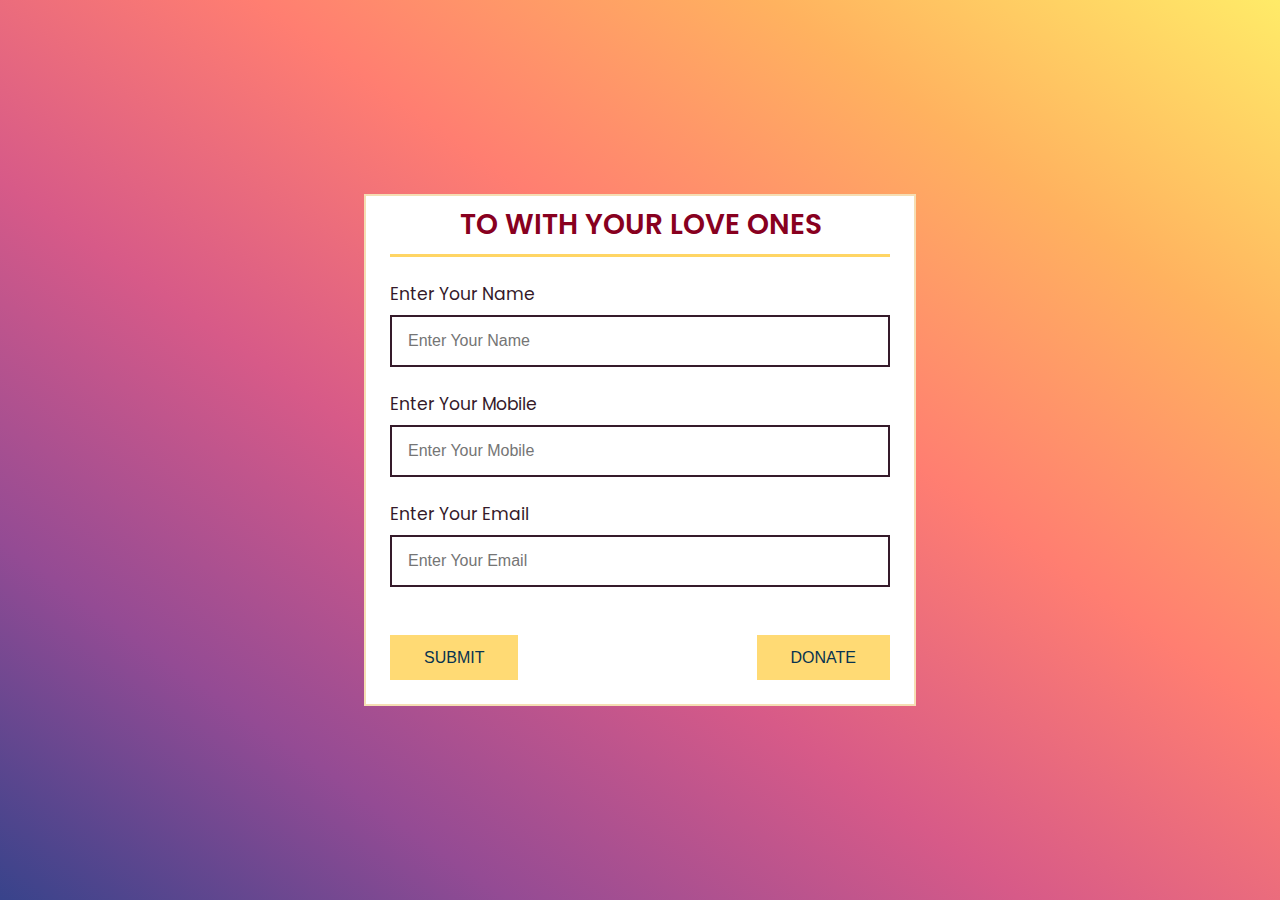
<file: index.html>
<!DOCTYPE html>
<html lang="en">
<head>
    <meta charset="UTF-8">
    <meta name="viewport" content="width=device-width, initial-scale=1.0">
    <link rel="stylesheet" href="style.css">
    <link rel="icon" type="image/x-icon" href="./img/ganesha.png">
    <title>Best Wishes</title>

</head>
<body>
    <section>
        <div class="login">
            <header>To with Your Love Ones</header>
            <form>
                <div class="field">
                    <label for="userName">Enter Your Name</label>
                    <input 
                    type="text"
                    name="userName"
                    id="userName"
                    placeholder="Enter Your Name"
                    required
                    />
                </div>
                <div class="field">
                    <label for="userMobile">Enter Your Mobile</label>
                    <input 
                    type="number"
                    name="userMobile"
                    id="userMobile"
                    placeholder="Enter Your Mobile"
                    required
                    />
                </div>
                <div class="field">
                    <label for="userEmail">Enter Your Email</label>
                    <input 
                    type="text"
                    name="userEmail"
                    id="userEmail"
                    placeholder="Enter Your Email"
                    required
                    />
                </div>
                <button type="submit"> Submit</button>
                <button type="button" class="btn-right">Donate</button>
            </form>
        </div>
    </section>
</body>
</html>
</file>
<file: style.css>
@import url('https://fonts.googleapis.com/css2?family=Montserrat:ital,wght@0,100..900;1,100..900&family=Poppins:ital,wght@0,100;0,200;0,300;0,400;0,500;0,600;0,700;0,800;0,900;1,100;1,200;1,300;1,400;1,500;1,600;1,700;1,800;1,900&display=swap');
@import url('https://fonts.googleapis.com/css2?family=Agbalumo&display=swap');

html, body {
  font-family: "Poppins", sans-serif;
  font-weight: 400;
  margin: 0;
  padding: 0;
  box-sizing: border-box;
  height: 100%; /* Ensures the gradient covers the entire page */
}

body {
  background-image: -webkit-gradient(linear, left bottom, right top, from(#38438b), color-stop(#944b94), color-stop(#d75a88), color-stop(#ff7e71), color-stop(#ffb25f), to(#ffeb68));
  background-image: -webkit-linear-gradient(left bottom, #38438b, #944b94, #d75a88, #ff7e71, #ffb25f, #ffeb68);
  background-image: -o-linear-gradient(left bottom, #38438b, #944b94, #d75a88, #ff7e71, #ffb25f, #ffeb68);
  background-image: linear-gradient(to right top, #38438b, #944b94, #d75a88, #ff7e71, #ffb25f, #ffeb68);
  
  background-repeat: no-repeat;
  background-size: cover;
  background-position: center;
  min-height: 100%; /* Ensures the gradient covers the entire page even if the content is short */
  background-attachment: fixed;
}

:root {
    --dark-blue: #073350;
    --light-golden: #ffda74;
    --transparent-golden: #ffda7437;
}

section {
    display: grid;
    place-content: center;
    min-height: 100vh;
    color: white;
    /* background-color: var(--dark-blue); */
}

.title-div{
  padding-bottom: 20px;
  padding-top: 12px;
}
.title {
  font-family: "Agbalumo", system-ui;
  font-weight: 400;
  font-style: normal;
  font-size: 2.45rem;
  padding: 0;
  margin: 0;
  box-sizing: border-box;
  text-align: center;
  color: #ffffff;
  line-height: 1.2;
}
.login {
    margin: 1.5rem;
    width: 500px;
    margin: auto;
    border: 2px solid wheat;
    padding: 8px 24px 24px;
    background: #ffffff;
}

.login a {
    color: var(--light-golden);
    text-decoration: none;
    font-weight: 500;
}

.login a:hover,
.login a:focus {
    color: #351a2a;
    text-decoration: underline wavy var(--light-golden);
}

/* .login header {
    text-align: center;
    font-size: 2.5rem;
    text-transform: uppercase;
    color: var(--light-golden);
    font-family: 'Monoton', cursive;
    margin-bottom: 2.5rem;
} */
.login header {
  text-align: center;
  font-size: 1.75rem;
  text-transform: uppercase;
  color: #88001f;
  font-family: auto;
  margin-bottom: 1.5rem;
  font-family: "Poppins", sans-serif;
  font-weight: 600;
  border-bottom: 3px solid #ffd564;
  /* border-top: 3px solid #ffbd60; */
  padding-bottom: 8px;
}
.login .field {
    margin-block: 1.5rem;
}

.login label {
    font-size: 1.075rem;
    display: block;
    margin-bottom: 0.5rem;
    color: #351a2a;
}

.login input {
    display: block;
    padding: 0.75rem 1rem;
    line-height: 1.5rem;
    font-size: 1rem;
    color: #351a2a;
    /* max-width: 100%; */
    width: 100%;
    background-color: transparent;
    border: 2px solid #351a2a;
    outline: none;
    box-sizing: border-box;
}

.login input:hover,
.login input:focus {
    color: #351a2a;
    background-color: var(--transparent-golden);
    border-color: var(--light-golden);
}

.login .reset {
    text-align: right;
}

.login button {
    padding: 0.55rem 2rem;
    line-height: 1.5rem;
    font-size: 1rem;
    text-transform: uppercase;
    border: 2px solid var(--light-golden);
    margin-top: 1.5rem;
    background-color: var(--light-golden);
    color: var(--dark-blue);
    font-weight: 500;
    cursor: pointer;
}

.login button:hover,
.login button:focus {
    background-color: var(--transparent-golden);
    color: var(--light-golden);
}
.btn-right{
  float: inline-end;
}
.login .create {
    margin-top: 2.5rem;
    line-height: 1.5rem;
    text-align: center;
}

.login a {
    display: block;
}


/* -------------------------------------------wish page css start --------------------------------------------*/
canvas {
  position: absolute;
  top: 0;
  left: 0;
  z-index: 1;
}
.content {
  position: relative;
  z-index: 2;
  display: flex;
  flex-direction: column;
  justify-content: center;
  align-items: center;
  height: 100vh;
}


.animated-text {

  transform: translateY(20px);
  animation: fadeInUp 2s ease-out forwards;
}

@keyframes fadeInUp {
  0% {
      opacity: 0;
      transform: translateY(20px);
  }
  100% {
      opacity: 1;
      transform: translateY(0);
  }
}


.divset
{
  /* overflow: hidden; */
    height: 700px;
    width: 750px;
    /* margin:-20px auto; */
    position: relative;
    overflow: hidden;
    margin: -61px auto;
    /* background-color: #073350; */
    background-color: #e904042b;
    margin: auto;
    box-shadow: 0px 0px 6px 1px #410d0d6b;
}


.make-link {
  /* position: absolute;
  transform: rotate(-38deg);
  top: 4%; */
  /* background-color: #ffefa1; */
  margin: 0;
  padding: 0;
  /* left: -1%; */
  padding-top: 12px;
}
.make-link h2 {
  margin: 0;
  padding: 2px 6px;
  font-size: 16px;
  color: #a32c45;
  text-align: center;
  text-decoration: underline;
  cursor: pointer;
}


.donate-link {
  /* position: absolute;
  transform: rotate(45deg);
  top: 2%; */
  /* background-color: #ffefa1; */
  margin: 0;
  padding: 0;
  /* right: -1%; */
}
.donate-link h2 {
  margin: 0;
  padding: 2px 6px;
  font-size: 16px;
  color: #a32c45;
  text-align: center;
  text-decoration: underline;
  cursor: pointer;
}
svg.rotate-center {
  overflow: hidden!important;
  /* background: red; */
}

.rotate-center {
	-webkit-animation: rotate-center 4s linear infinite both;
	        animation: rotate-center 4s linear infinite both;
}

.img_one
{
  position: absolute;
   top: 30%;
   left: 50%;
   width: 700px;
   height: 700px;
   /* margin-top: -250px; 
   margin-left: -250px; */
}

.img_two {
  position: absolute;
  width: 530px;
  height: 530px;
  top: 15%;
  left: 14%;
  transform: translate(-50%, -50%);
}


.img_three {
  position: absolute;
  top: 20%;
  left: 20%;
  width: 470px;
  height: 470px;
  transform: translate(0%, 0%);
}
/* ----------------------------------------------
 * Generated by Animista on 2019-9-11 11:43:33
 * Licensed under FreeBSD License.
 * See http://animista.net/license for more info. 
 * w: http://animista.net, t: @cssanimista
 * ---------------------------------------------- */

/**
 * ----------------------------------------
 * animation rotate-center
 * ----------------------------------------
 */
@-webkit-keyframes rotate-center {
  0% {
    -webkit-transform: rotate(0);
            transform: rotate(0);
  }
  100% {
    -webkit-transform: rotate(360deg);
            transform: rotate(360deg);
  }
}
@keyframes rotate-center {
  0% {
    -webkit-transform: rotate(0);
            transform: rotate(0);
  }
  100% {
    -webkit-transform: rotate(360deg);
            transform: rotate(360deg);
  }
}



.rotate-center-sec {
	-webkit-animation: rotate-center-re 6s linear infinite reverse both;
	        animation: rotate-center-re 6s linear infinite reverse both;
}



/* ----------------------------------------------
 * Generated by Animista on 2019-9-11 12:59:11
 * Licensed under FreeBSD License.
 * See http://animista.net/license for more info. 
 * w: http://animista.net, t: @cssanimista
 * ---------------------------------------------- */

/**
 * ----------------------------------------
 * animation rotate-center
 * ----------------------------------------
 */
@-webkit-keyframes rotate-center-re {
  0% {
    -webkit-transform: rotate(0);
            transform: rotate(0);
  }
  100% {
    -webkit-transform: rotate(360deg);
            transform: rotate(360deg);
  }
}
@keyframes rotate-center-re {
  0% {
    -webkit-transform: rotate(0);
            transform: rotate(0);
  }
  100% {
    -webkit-transform: rotate(360deg);
            transform: rotate(360deg);
  }
}



.rotate-center-third {
	-webkit-animation: rotate-center-th 10s linear infinite both;
	        animation: rotate-center-th 10s linear infinite both;
}

/* ----------------------------------------------
 * Generated by Animista on 2019-9-11 13:11:6
 * Licensed under FreeBSD License.
 * See http://animista.net/license for more info. 
 * w: http://animista.net, t: @cssanimista
 * ---------------------------------------------- */

/**
 * ----------------------------------------
 * animation rotate-center
 * ----------------------------------------
 */
@-webkit-keyframes rotate-center-th {
  0% {
    -webkit-transform: rotate(0);
            transform: rotate(0);
  }
  100% {
    -webkit-transform: rotate(360deg);
            transform: rotate(360deg);
  }
}
@keyframes rotate-center-th {
  0% {
    -webkit-transform: rotate(0);
            transform: rotate(0);
  }
  100% {
    -webkit-transform: rotate(360deg);
            transform: rotate(360deg);
  }
}



.ganeshJee {
  position: absolute;
  top: 50%;
  left: 50%;
  z-index: 999;
  transform: translate(-50%, -50%);
}
.btn {
  margin: auto;
  color: #f2f1ff;
  background-color: #5c468e;
  padding: 12px 18px;
  display: flex;
  justify-content: center;
  align-items: center;
  border: none;
  font-size: 18px;
  font-weight: 500;
  width: 100%;
}

/* wish page css end */
@media only screen and (max-width: 1024px) {
   
}
/* ----------------------------------------------css for ipad --------------------------------- */
@media only screen and (max-width: 768px) {
    .login {
        margin: 1.5rem;
        width: 500px;
        margin: auto;
        border: 2px solid wheat;
        padding: 24px;
        background: #351a2a;
    }
    .title {
      font-family: "Agbalumo", system-ui;
      font-weight: 400;
      font-style: normal;
      font-size: 2rem;
      padding: 0;
      margin: 0;
      box-sizing: border-box;
      text-align: center;
      color: #ffffff;
      line-height: 1.2;
  }
    .divset {
      /* overflow: hidden; */
      height: 721px;
      width: 721px;
      /* margin: -20px auto; */
      position: relative;
      margin: 75px auto;
      overflow: hidden;
  }

    .img_one
{
  position: absolute;
   top: 30%;
   left: 50%;
   width: 700px;
   height: 700px;
   margin-top: -250px; 
   margin-left: -250px;
}
svg.rotate-center {
  /* display: none; */
  position: absolute;
  top: 0%;
  width: 100%;
}
    
.img_two {
  position: absolute;
  top: 13%;
  left: 14%;
  width: 530px;
  height: 530px;
  transform: translate(0%, 0%);
  
}
    .img_three {
      position: absolute;
      top: 16%;
      left: 16%;
      width: 470px;
      height: 470px;
  }
    .ganeshJee {
      position: absolute;
      top: 50%;
      left: 50%;
      width: 600px;
      height: 600px;
      /* width: 100%;
        height: 100%; */
      /* margin-top: -513px; */
      /* margin-left: -360px; */
      transform: translate(-50%, -50%);

  }
}


/* --------------------------------------------------mobile screen css start -----------------------*/

@media only screen and (max-width: 600px) {
  svg{width:750px;
    left:0; position: absolute;
    margin-left:-60%;
    margin-top:10%;
    top:0;
  
  }
  
}
@media only screen and (max-width:576px) {
  section {
    display: inline-table;
    /* place-content: flex-start; */
    min-height: 100%;
    color: white;
    /* background-color: var(--dark-blue); */
    /* margin: auto; */
    justify-content: start;
    align-items: start;
    padding: 40px 5px 0px;
    width: 100%;
    box-sizing: border-box;
}
.login {
  margin: 1.5rem;
  width: 100%;
  margin: auto;
  border: 2px solid wheat;
  padding: 24px;
  background: #ffffff;
  box-sizing: border-box;
}
.login header {
  text-align: center;
  font-size: 1.25rem;
  text-transform: uppercase;
  color: #88001f;
  font-family: auto;
  margin-bottom: 1.5rem;
  font-family: "Poppins", sans-serif;
  font-weight: 600;
  border-bottom: 3px solid #ffd564;
  /* border-top: 3px solid #ffbd60; */
  padding-bottom: 8px;
}
    .login button {
      padding: 0.55rem 1rem;
      line-height: 1.5rem;
      font-size: 1rem;
      text-transform: uppercase;
      border: 2px solid var(--light-golden);
      margin-top: 1.5rem;
      background-color: var(--light-golden);
      color: var(--dark-blue);
      font-weight: 500;
      cursor: pointer;
  }
    .title-div {
      padding-bottom: 0px;
      padding-top: 17px;
  }
    .title {
      font-family: "Agbalumo", system-ui;
      font-weight: 400;
      font-style: normal;
      font-size: 1.35rem;
      padding: 0;
      margin: 0;
      box-sizing: border-box;
      text-align: center;
      color: #ffffff;
      line-height: 1.1;
  }
  
    .divset {
      /* overflow: hidden; */
      height: 400px;
      max-width: 400px;
      width: 100%;
      /* margin: -20px auto; */
      position: relative;
      margin: 20px auto;
  
    
      overflow: hidden;
  }

  .make-link {
    /* position: absolute;
    transform: rotate(-38deg);
    top: 8%; */
    /* background-color: #ffefa1; */
    margin: 0;
    padding: 0;
    /* left: -2%; */
    padding-top: 12px;
}
.make-link h2,.donate-link h2 {
  margin: 0;
  padding: 2px 6px;
  font-size: 14px;
  color: #a32c45;
  text-align: center;
  text-decoration: underline;
  cursor: pointer;
}
    svg.rotate-center {
      /* display: none; */
      position: absolute;
      top: -8%;
      width: 100%;
      left: 60%;
  }
  .ganeshJee {
    position: absolute;
    top: 48%;
    left: 50%;
    width: 84%;
    height: 74%;
        /* margin-top: -513px; */
        /* margin-left: -360px; */
        transform: translate(-50%, -50%);
      
}
svg.rotate-center {
  /* display: none; */
  position: absolute;
  top: -8%;
  width: 100%;
  left: 59%;
  transform: translate(-50%, -50%);
  /* display: none; */
}

.img_three {
  position: absolute;
  top: 20%;
  left: 20%;
  width: 60%;
  height: 60%;
}
.img_two {
  position: absolute;
  top: 16%;
  left: 16%;
  width: 67%;
  height: 67%;
}
.btn {
  margin: auto;
  color: #f2f1ff;
  background-color: #5c468e;
  padding: 12px 18px;
  display: flex;
  justify-content: center;
  align-items: center;
  border: none;
  font-size: 14px;
  font-weight: 500;
  width: 100%;
}
  }


  @media only screen and (max-width: 320px) {
    .divset {
        /* overflow: hidden; */
        height: 300px;
        width: 100%;
        /* margin: -20px auto; */
        position: relative;
        margin: 20px auto;
        overflow: hidden;
    }
    svg.rotate-center {
      /* display: none; */
      position: absolute;
      top: -14%;
      width: 100%;
      left: 59%;
      transform: translate(-50%, -50%);
      /* display: none; */
  }
}
</file>
